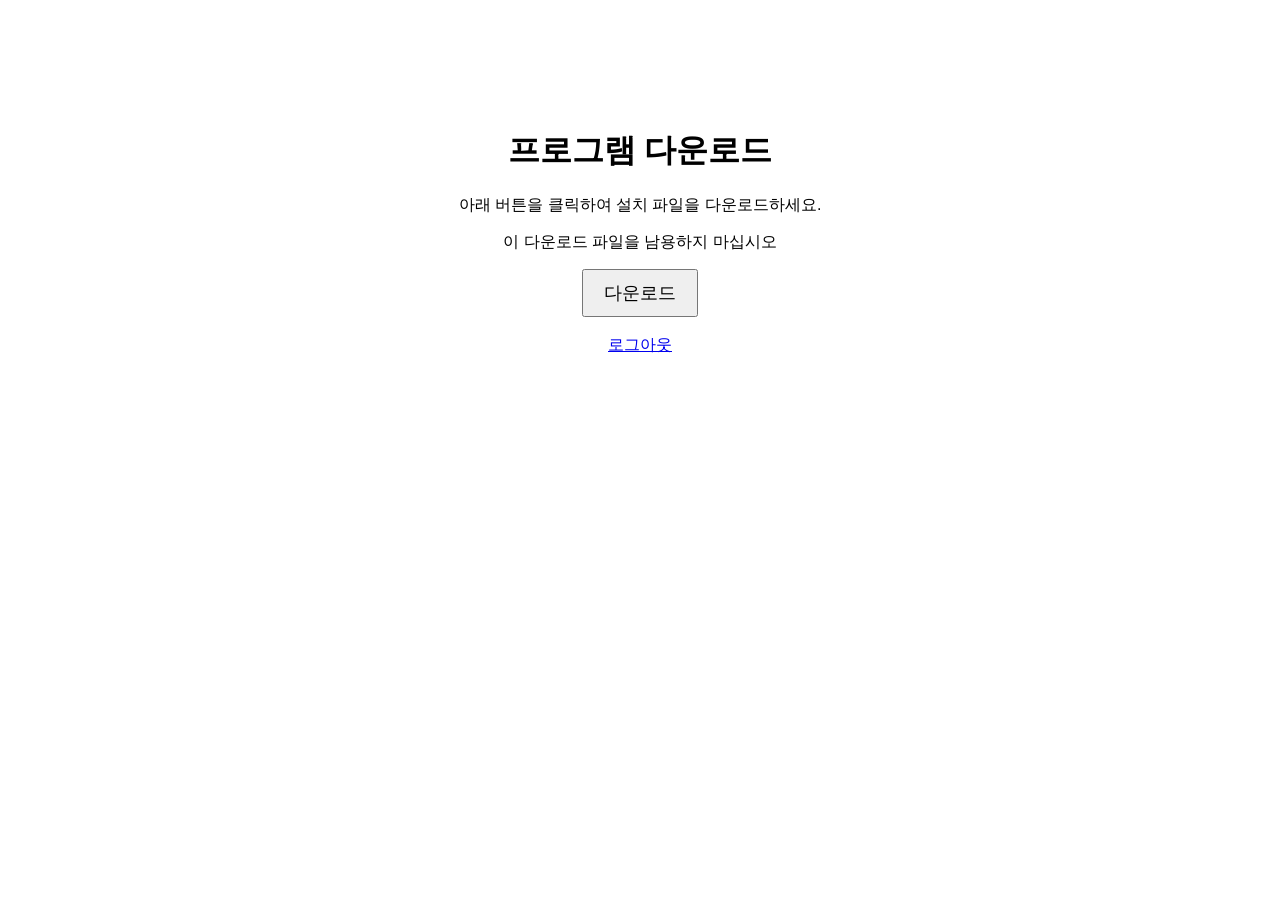
<file: download.html>
<!DOCTYPE html>
<html lang="ko">
<head>
  <meta charset="UTF-8">
  <title>프로그램 다운로드</title>
</head>
<body style="text-align:center; padding-top:100px; font-family:Arial;">
  <h1>프로그램 다운로드</h1>
  <p>아래 버튼을 클릭하여 설치 파일을 다운로드하세요.</p>
  <P>이 다운로드 파일을 남용하지 마십시오</P>
  <a href="/files/cord_Setup.exe" download>
    <button style="font-size:18px; padding:10px 20px;">다운로드</button>
  </a>
  <br><br>
  <a href="/logout">로그아웃</a>
</body>
</html>
</file>
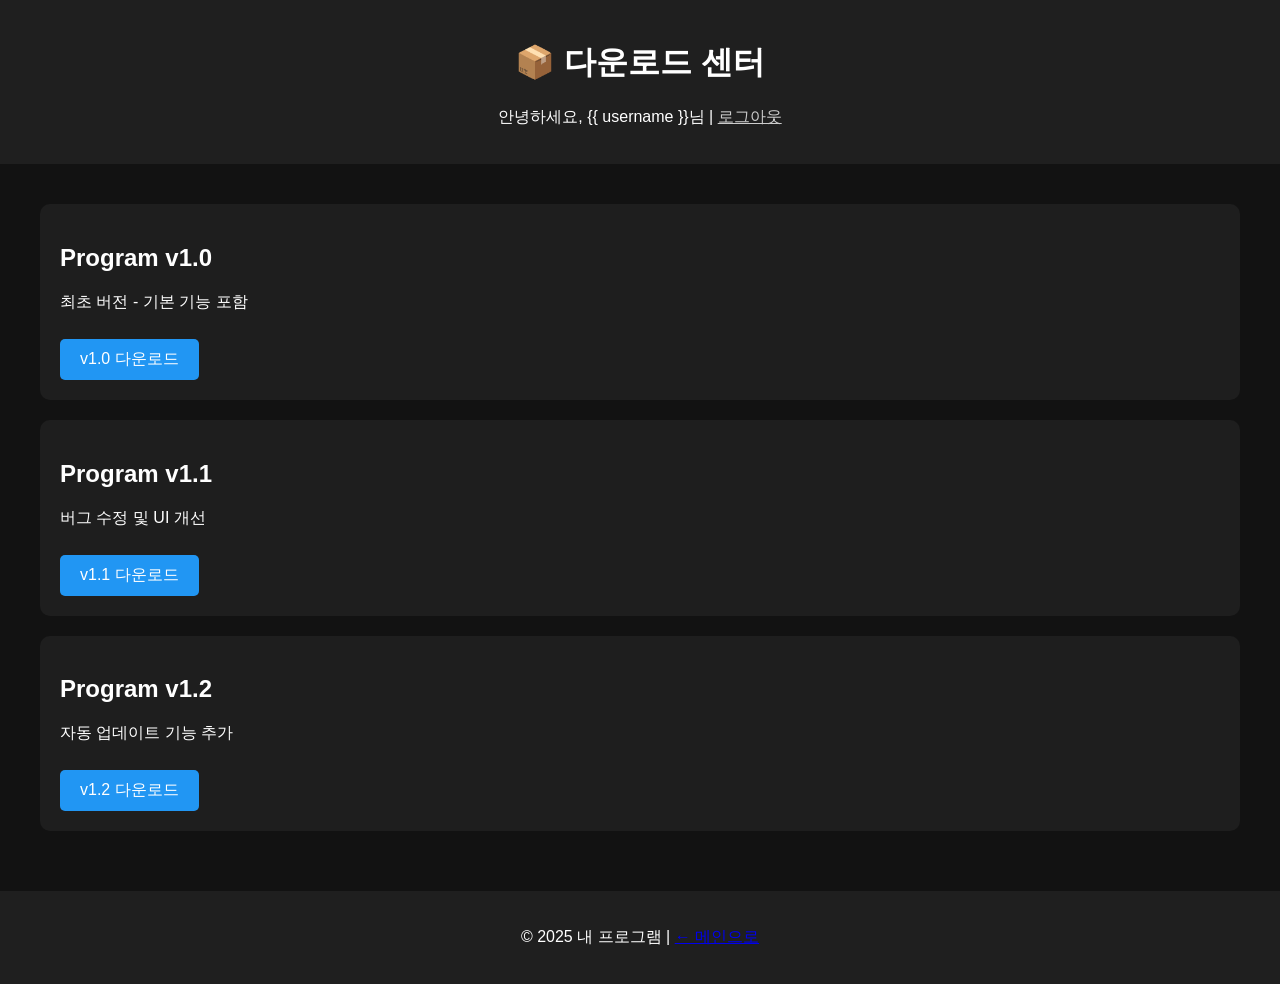
<file: downloads_updated.html>
<!DOCTYPE html>
<html lang="ko">
<head>
  <meta charset="UTF-8" />
  <title>다운로드 센터</title>
  <style>
    body { font-family: sans-serif; background: #121212; color: white; margin: 0; }
    header, footer { background: #1f1f1f; padding: 20px; text-align: center; }
    section { padding: 40px; }
    .box {
      background: #1e1e1e; padding: 20px; margin-bottom: 20px;
      border-radius: 10px;
    }
    a.download {
      display: inline-block;
      padding: 10px 20px;
      background: #2196f3;
      color: white;
      text-decoration: none;
      border-radius: 5px;
      margin-top: 10px;
    }
  </style>
</head>
<body>

<header>
  <h1>📦 다운로드 센터</h1>
  <p>안녕하세요, {{ username }}님 | <a href="/logout" style="color:#ccc;">로그아웃</a></p>
</header>


<section>
  <div class="box">
    <h2>Program v1.0</h2>
    <p>최초 버전 - 기본 기능 포함</p>
    <a class="download" href="/static/program_v1.0.exe" download>v1.0 다운로드</a>
  </div>

  <div class="box">
    <h2>Program v1.1</h2>
    <p>버그 수정 및 UI 개선</p>
    <a class="download" href="/static/cord%20Setup.exe" download>v1.1 다운로드</a>
  </div>

  <div class="box">
    <h2>Program v1.2</h2>
    <p>자동 업데이트 기능 추가</p>
    <a class="download" href="/static/program_v1.2.exe" download>v1.2 다운로드</a>
  </div>
</section>

<footer>
  <p>&copy; 2025 내 프로그램 | <a href="README.md">← 메인으로</a></p>
</footer>

</body>
</html>
</file>
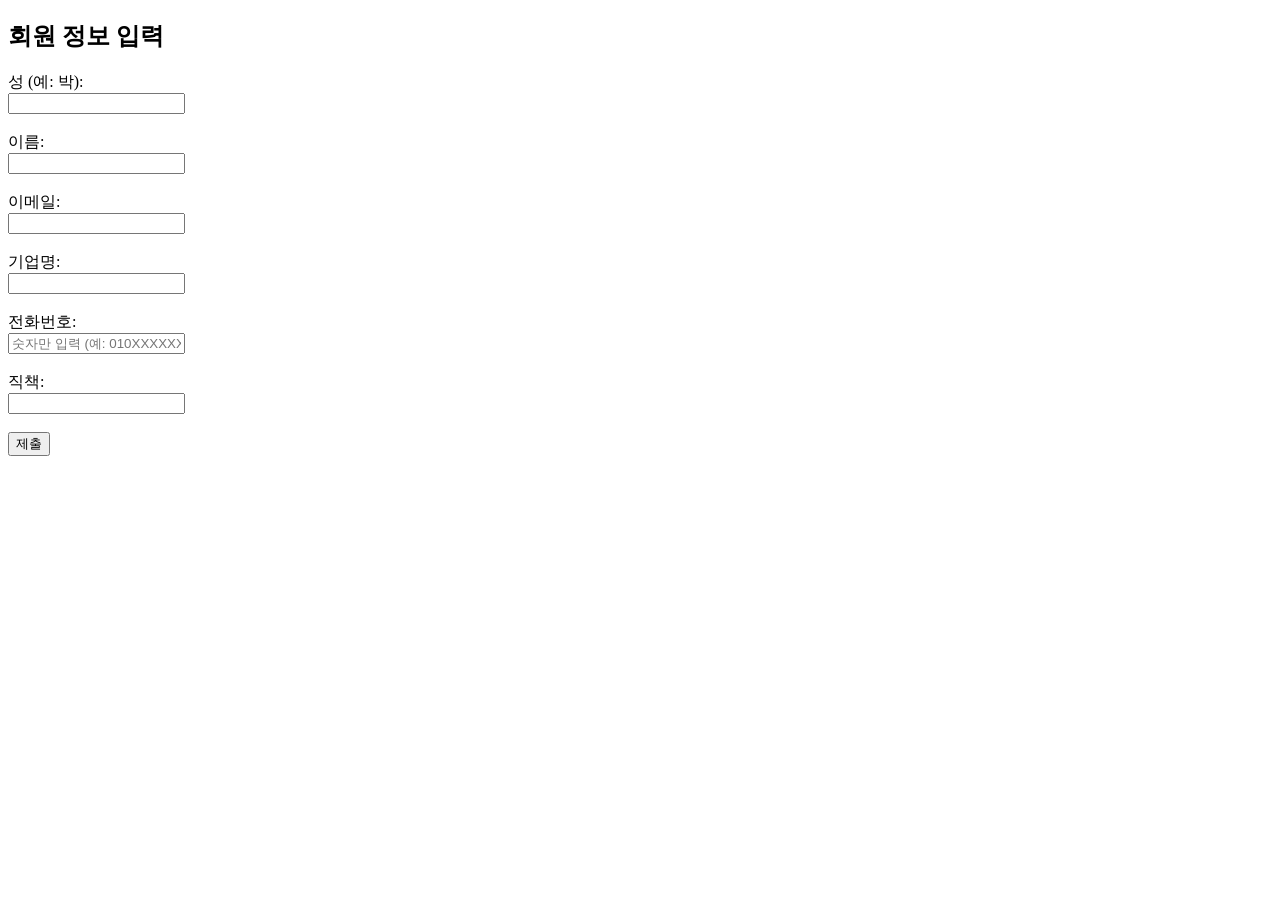
<file: lgoe.html>
<!DOCTYPE html>
<html lang="ko">
<head>
    <meta charset="UTF-8" />
    <title>회원 정보 입력 폼</title>
</head>
<body>
    <h2>회원 정보 입력</h2>
    <!-- action="/submit" 대신 download.html 로 변경 -->
    <form action="download.html" method="get">
        <label for="lastName">성 (예: 박):</label><br />
        <input type="text" id="lastName" name="lastName" maxlength="1" required /><br /><br />
        
        <label for="firstName">이름:</label><br />
        <input type="text" id="firstName" name="firstName" required /><br /><br />
        
        <label for="email">이메일:</label><br />
        <input type="email" id="email" name="email" required /><br /><br />
        
        <label for="company">기업명:</label><br />
        <input type="text" id="company" name="company" /><br /><br />
        
        <label for="phone">전화번호:</label><br />
        <input type="tel" id="phone" name="phone" pattern="[0-9]{9,11}" placeholder="숫자만 입력 (예: 010XXXXXXXX)" /><br /><br />
        
        <label for="position">직책:</label><br />
        <input type="text" id="position" name="position" /><br /><br />
        
        <button type="submit">제출</button>
    </form>
</body>
</html>
</file>
